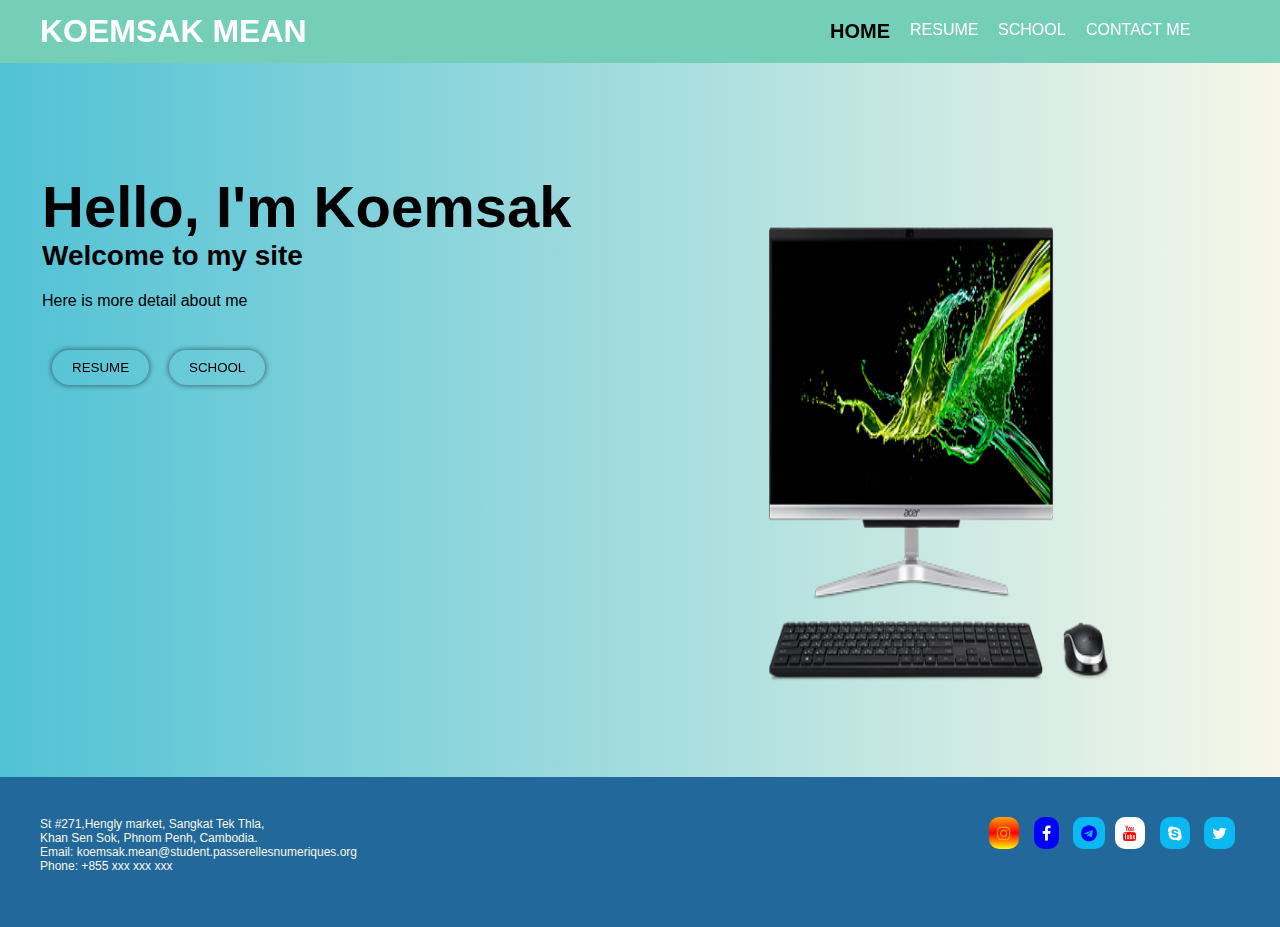
<file: index.html>
<!DOCTYPE html>
<html lang="en">
<head>
    <meta charset="UTF-8">
    <meta name="viewport" content="width=device-width, initial-scale=1.0">
    <title>Koemsak Mean VC1</title>
    <link rel="stylesheet" href="css/hover.css">
    <link rel="stylesheet" href="css/style.css">
    <link rel="shortcut icon" href="images/Android_O_Preview_Logo.png" type="image/x-icon">
    <link rel="stylesheet" href="https://cdnjs.cloudflare.com/ajax/libs/font-awesome/4.7.0/css/font-awesome.min.css">
    <link rel="stylesheet" href="https://cdnjs.cloudflare.com/ajax/libs/animate.css/4.1.1/animate.min.css"/>
</head>
<body>
    <div class="container">
        <h1 class="hvr-bounce-out">KOEMSAK MEAN</h1>
        <ul>
            <li><a href="index.html" class="hvr-bounce-in home"> Home</a></li>
            <li><a href="resumes.html" class="hvr-bounce-in">Resume</a></li>
            <li><a href="school.html" class="hvr-bounce-in">School</a></li>
            <li><a href="contact.html" class="hvr-bounce-in">Contact me</a></li>
        </ul>
    </div>
    <div class="content">
        <div class="text">
            <h1 class="animate__animated animate__bounce" >Hello, I'm Koemsak</h1>
            <h3 class="animate__animated animate__fadeInLeft">Welcome to my site</h3>
            <p class="animate__animated animate__fadeInLeft">Here is more detail about me</p>
            <div class="button animate__animated animate__fadeInLeft">
                <a href="resumes.html" class="hvr-wobble-bottom boutton1" ><button>RESUME</button></a>
                <a href="school.html" class="hvr-wobble-bottom boutton2"><button>SCHOOL</button></a>
            </div>
        </div>
        <div class="image">
            <img src="images/Computer-Acer.png" alt="Hello" class="animate__animated animate__fadeInRight">
        </div>
    </div>
    <footer>
        <div class="text-right">
            <div class="text-name">
                <pre>
St #271,Hengly market, Sangkat Tek Thla,
Khan Sen Sok, Phnom Penh, Cambodia.
Email: koemsak.mean@student.passerellesnumeriques.org
Phone: +855 xxx xxx xxx
                </pre>
            </div>
            <div class="footer-icon">
                <div class="respon1">
                    <a href="https://www.instagram.com/" target="_blank" class="hvr-float-shadow"><i class="fa fa-instagram"></i></a>
                    <a href="https://www.facebook.com/" target="_blank" class="hvr-float-shadow"><i class="fa fa-facebook"></i></a>
                    <a href="https://desktop.telegram.org/" target="_blank" class="hvr-float-shadow"><i class="fa fa-telegram"></i></a>
                </div>
                <div class="respon2">
                    <a href="https://www.youtube.com/" target="_blank" class="hvr-float-shadow"><i class="fa fa-youtube"></i></a>
                    <a href="https://www.skype.com/" target="_blank" class="hvr-float-shadow"><i class="fa fa-skype"></i></a>
                    <a href="https://www.twitter.com/" target="_blank" class="hvr-float-shadow"><i class="fa fa-twitter"></i></a>
                </div>
            </div>
        </div>
    </footer>
</body>
</html>
</file>
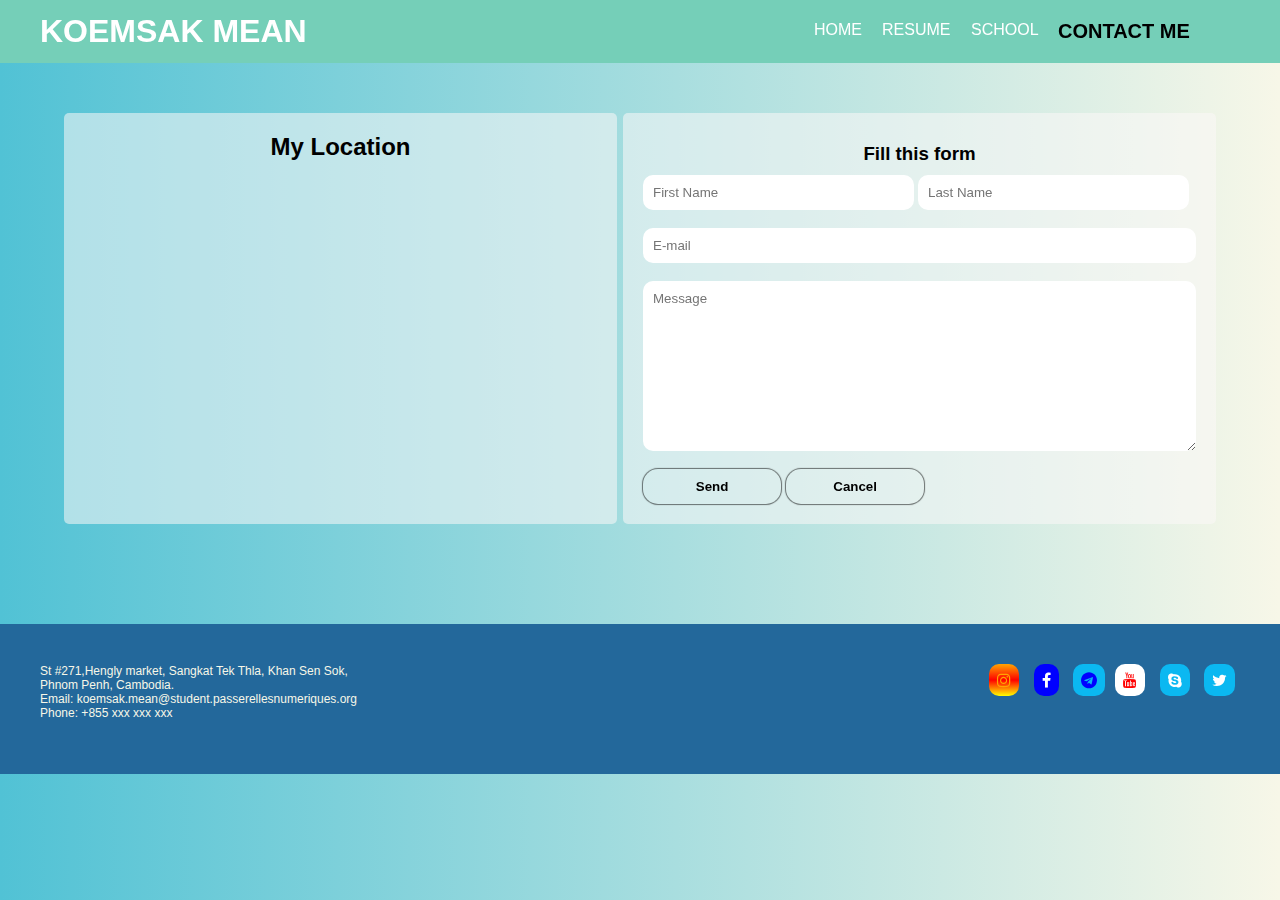
<file: contact.html>
<!DOCTYPE html>
<html lang="en">
<head>
    <meta charset="UTF-8">
    <meta name="viewport" content="width=device-width, initial-scale=1.0">
    <title>Koemsak Mean VC1</title>
    <link rel="stylesheet" href="css/hover.css">
    <link rel="stylesheet" href="css/style.css">
    <link rel="shortcut icon" href="images/Android_O_Preview_Logo.png" type="image/x-icon">
    <link rel="stylesheet" href="https://cdnjs.cloudflare.com/ajax/libs/font-awesome/4.7.0/css/font-awesome.min.css">
    <link rel="stylesheet" href="https://cdnjs.cloudflare.com/ajax/libs/animate.css/4.1.1/animate.min.css"/>

</head>
<body>
    <div class="container">
        <h1 class="hvr-bounce-out">KOEMSAK MEAN</h1>
        <ul>
            <li><a href="index.html" class="hvr-bounce-in">Home</a></li>
            <li><a href="resumes.html" class="hvr-bounce-in">Resume</a></li>
            <li><a href="school.html" class="hvr-bounce-in">School</a></li>
            <li><a href="contact.html" class="hvr-bounce-in contact">Contact me</a></li>
        </ul>
    </div>
    <div class="body-content">
        <div class="location">
            <h1>My Location</h1>
            <iframe class="hvr-glow" src="https://www.google.com/maps/embed?pb=!1m18!1m12!1m3!1d3908.9627716384457!2d104.88457125105327!3d11.554526597466449!2m3!1f0!2f0!3f0!3m2!1i1024!2i768!4f13.1!3m3!1m2!1s0x310951add5e2cd81%3A0x171e0b69c7c6f7ba!2sPasserelles%20Num%C3%A9riques%20Cambodia%20(PNC)!5e0!3m2!1sen!2skh!4v1582872387939!5m2!1sen!2skh" frameborder="0" style="border:0;" allowfullscreen=""></iframe>
        </div>
        <div class="form-content">
            <h3>Fill this form</h3>
            <form action="#">
                <input type="text" placeholder="First Name" class="hvr-glow" required>
                <input type="text" placeholder="Last Name " class="hvr-glow" required><br><br>
                <input type="email" placeholder="E-mail" class="hvr-glow" required><br><br>
                <textarea name="text" id="message" rows="10" placeholder="Message" required class="hvr-glow"></textarea><br><br>
                <input type="submit" value="Send" class="hvr-glow">
                <input type="reset" value="Cancel" class="hvr-glow">
            </form>
        </div>
    </div>


    <footer>
        <div class="text-right">
            <div class="text-name">
                <pre>
St #271,Hengly market, Sangkat Tek Thla, Khan Sen Sok,
Phnom Penh, Cambodia.
Email: koemsak.mean@student.passerellesnumeriques.org
Phone: +855 xxx xxx xxx
                </pre>
            </div>
            <div class="footer-icon">
                <div class="respon1">
                    <a href="https://www.instagram.com/" target="_blank" class="hvr-float-shadow"><i class="fa fa-instagram"></i></a>
                    <a href="https://www.facebook.com/" target="_blank" class="hvr-float-shadow"><i class="fa fa-facebook"></i></a>
                    <a href="https://desktop.telegram.org/" target="_blank" class="hvr-float-shadow"><i class="fa fa-telegram"></i></a>
                </div>
                <div class="respon2">
                    <a href="https://www.youtube.com/" target="_blank" class="hvr-float-shadow"><i class="fa fa-youtube"></i></a>
                    <a href="https://www.skype.com/" target="_blank" class="hvr-float-shadow"><i class="fa fa-skype"></i></a>
                    <a href="https://www.twitter.com/" target="_blank" class="hvr-float-shadow"><i class="fa fa-twitter"></i></a>
                </div>
            </div>
        </div>
    </footer>
</body>
</html>
</file>
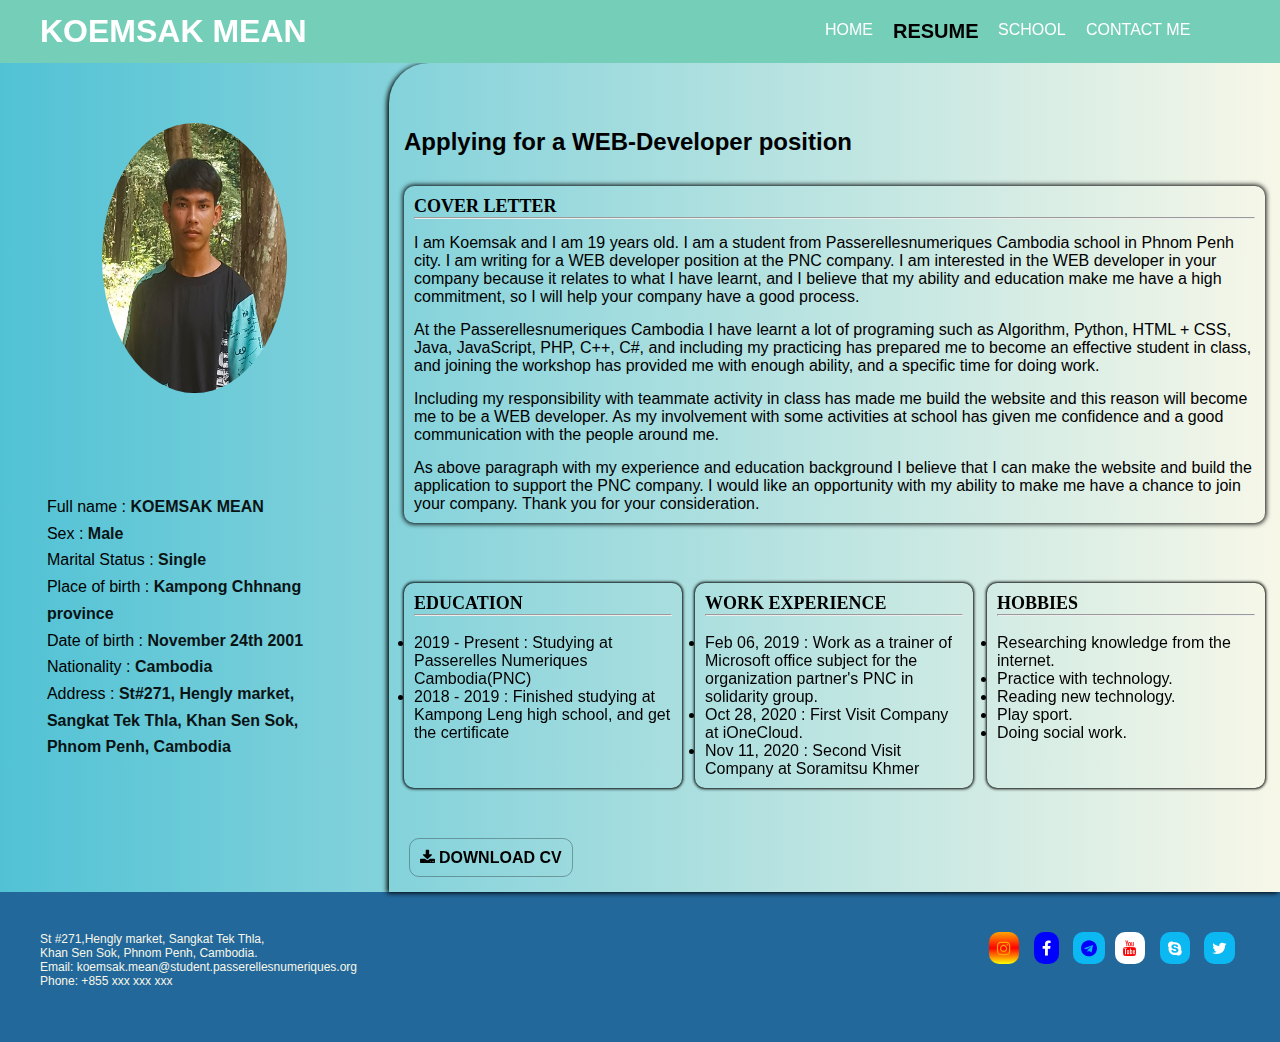
<file: resumes.html>
<!DOCTYPE html>
<html lang="en">
<head>
    <meta charset="UTF-8">
    <meta name="viewport" content="width=device-width, initial-scale=1.0">
    <title>Koemsak Mean VC1</title>
    <link rel="stylesheet" href="css/hover.css">
    <link rel="stylesheet" href="css/style.css">
    <link rel="shortcut icon" href="images/Android_O_Preview_Logo.png" type="image/x-icon">
    <link rel="stylesheet" href="https://cdnjs.cloudflare.com/ajax/libs/font-awesome/4.7.0/css/font-awesome.min.css">
    <link rel="stylesheet" href="https://cdnjs.cloudflare.com/ajax/libs/animate.css/4.1.1/animate.min.css"/>
    
</head>
<body>
    <div class="container">
        <h1 class="hvr-bounce-out">KOEMSAK MEAN</h1>
        <ul>
            <li><a href="index.html" class="hvr-bounce-in">Home</a></li>
            <li><a href="resumes.html" class="hvr-bounce-in resume">Resume</a></li>
            <li><a href="school.html" class="hvr-bounce-in">School</a></li>
            <li><a href="contact.html" class="hvr-bounce-in">Contact me</a></li>
        </ul>
    </div>
    <div class="personal-cv">
        <div class="animate__animated animate__fadeInLeft data">
            <img src="images/Koemsak.PNG" alt="Hello">
            <div class="address ">
                <p>Full name   : <span>KOEMSAK MEAN</span></p>
                <P>Sex         : <span>Male</span></P>
                <p>Marital Status : <span>Single</span></p>
                <p>Place of birth : <span>Kampong Chhnang province</span></p>
                <p>Date of birth : <span>November 24th 2001</span></p>
                <p>Nationality : <span>Cambodia</span></p>
                <p>Address : <span>St#271, Hengly market, Sangkat Tek Thla, Khan Sen Sok, Phnom Penh, Cambodia</span></p>
            </div>
        </div>
        <div class="cv">
            <h2>Applying for a WEB-Developer position</h2>
            <div class="cover-letter">
                <h1>COVER LETTER</h1><hr>
                <p>I am Koemsak and I am 19 years old. I am a student from Passerellesnumeriques Cambodia school in Phnom Penh city. I am writing for a WEB developer position at the PNC company. I am interested in the WEB developer in your company because it relates to what I have learnt, and I believe that my ability and education make me have a high commitment, so I will help your company have a good process.</p>
                <p>At the Passerellesnumeriques Cambodia I have learnt a lot of programing such as Algorithm, Python, HTML + CSS, Java, JavaScript, PHP, C++, C#, and including my practicing has prepared me to become an effective student in class, and joining the workshop has provided me with enough ability, and a specific time for doing work.</p>
                <p>Including my responsibility with teammate activity in class has made me build the website and this reason will become me to be a WEB developer. As my involvement with some activities at school has given me confidence and a good communication with the people around me.</p>
                <p>As above paragraph with my experience and education background I believe that I can make the website and build the application to support the PNC company. I would like an opportunity with my ability to make me have a chance to join your company. Thank you for your consideration.</p>
            </div>
            <div class="card">
                <div class="education hvr-bounce-out">
                    <h1>EDUCATION</h1><hr><br>
                    <li>2019 - Present : Studying at Passerelles Numeriques Cambodia(PNC)</li>
                    <li>2018 - 2019 : Finished studying at Kampong Leng high school, and get the certificate</li>
                </div>
                <div class="experience hvr-bounce-out">
                    <h1>WORK EXPERIENCE</h1><hr><br>
                    <li>Feb 06, 2019 : Work as a trainer of Microsoft office subject for the organization partner's PNC in solidarity group.</li>
                    <li>Oct 28, 2020 : First Visit Company at iOneCloud.</li>
                    <li>Nov 11, 2020 : Second Visit Company at Soramitsu Khmer</li>
                </div>
                <div class="hobbies hvr-bounce-out">
                    <h1>HOBBIES</h1><hr><br>
                    <li>Researching knowledge from the internet.</li>
                    <li>Practice with technology.</li>
                    <li>Reading new technology.</li>
                    <li>Play sport.</li>
                    <li>Doing social work.</li>
                </div>
            </div>
            <div class="down">
                <div class="download fa fa-download hvr-glow">
                    <a href="cv/CV_Koemsak.pdf" download> DOWNLOAD CV</a>
                </div>
            </div>
        </div>
    </div>
    <footer>
        <div class="text-right">
            <div class="text-name">
                <pre>
St #271,Hengly market, Sangkat Tek Thla,
Khan Sen Sok, Phnom Penh, Cambodia.
Email: koemsak.mean@student.passerellesnumeriques.org
Phone: +855 xxx xxx xxx
                </pre>
            </div>
            <div class="footer-icon">
                <div class="respon1">
                    <a href="https://www.instagram.com/" target="_blank" class="hvr-float-shadow"><i class="fa fa-instagram"></i></a>
                    <a href="https://www.facebook.com/" target="_blank" class="hvr-float-shadow"><i class="fa fa-facebook"></i></a>
                    <a href="https://desktop.telegram.org/" target="_blank" class="hvr-float-shadow"><i class="fa fa-telegram"></i></a>
                </div>
                <div class="respon2">
                    <a href="https://www.youtube.com/" target="_blank" class="hvr-float-shadow"><i class="fa fa-youtube"></i></a>
                    <a href="https://www.skype.com/" target="_blank" class="hvr-float-shadow"><i class="fa fa-skype"></i></a>
                    <a href="https://www.twitter.com/" target="_blank" class="hvr-float-shadow"><i class="fa fa-twitter"></i></a>
                </div>
            </div>
        </div>
    </footer>
</body>
</html>
</file>
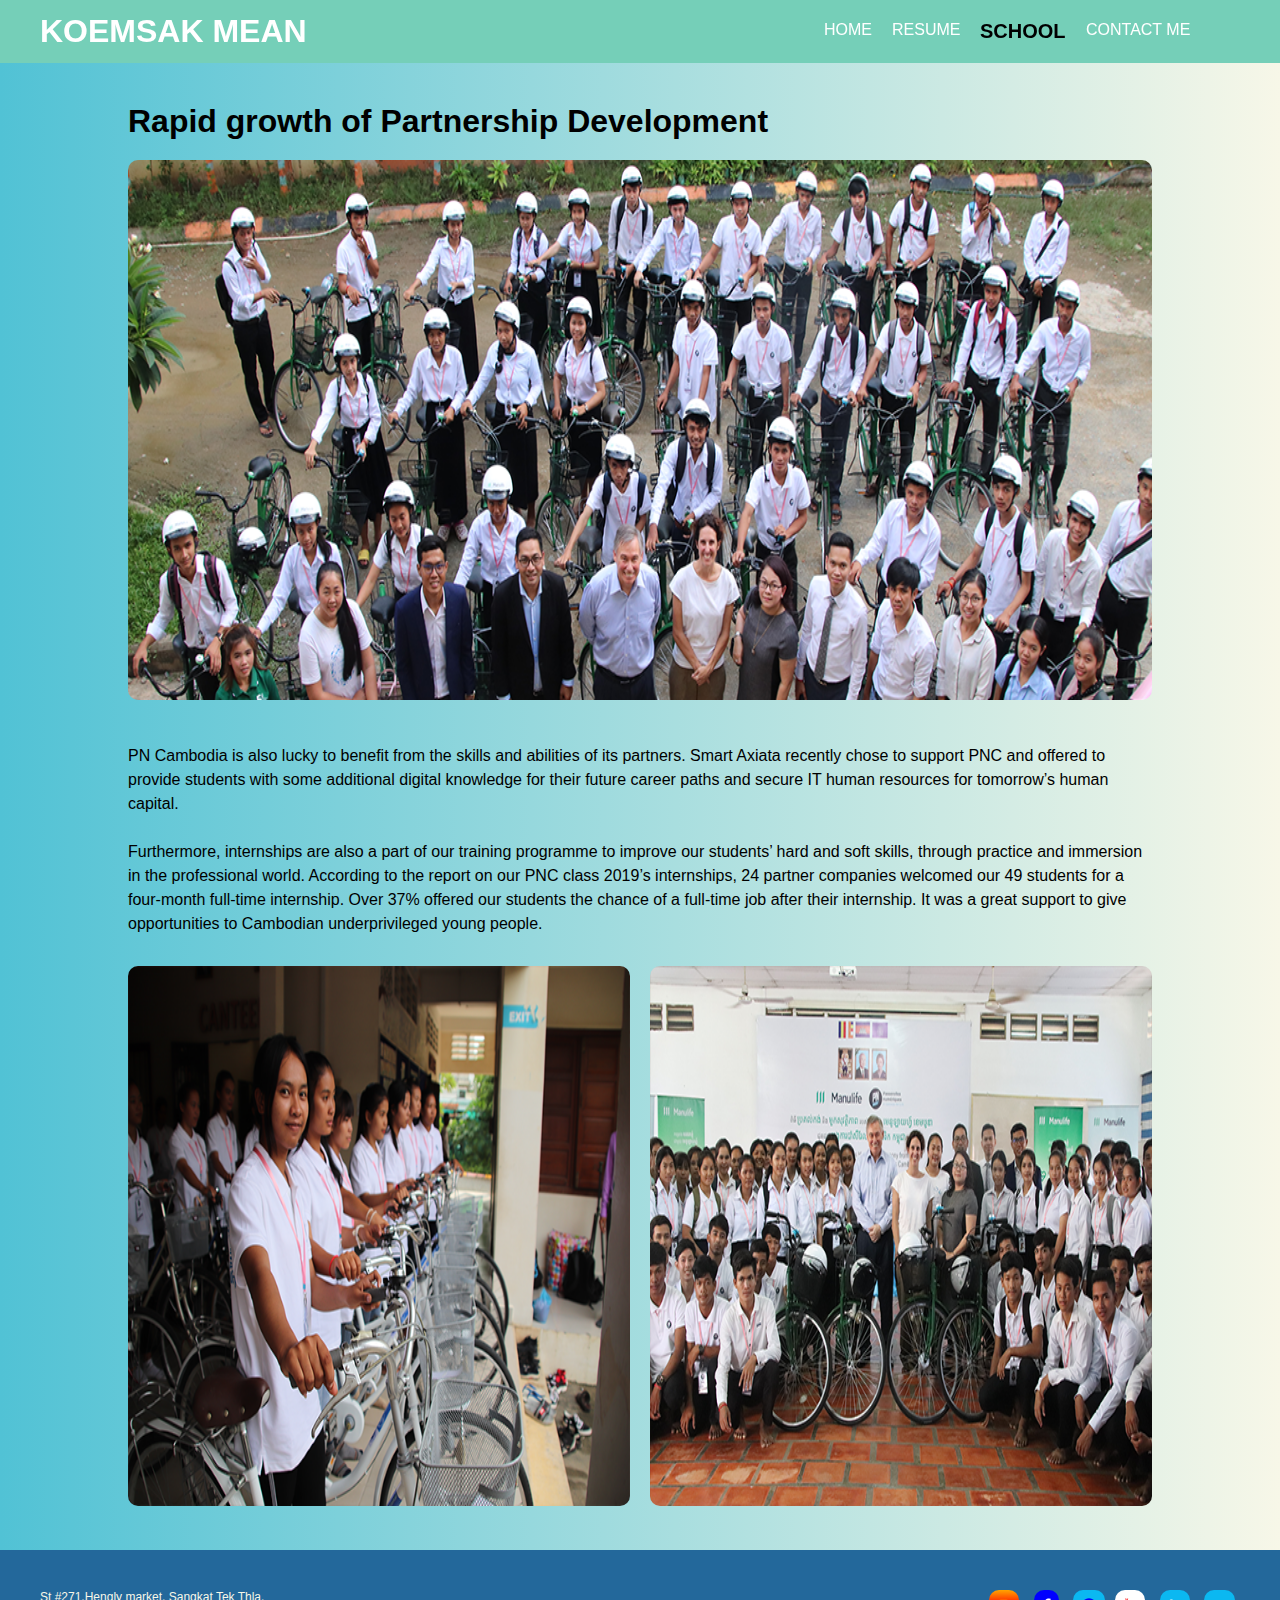
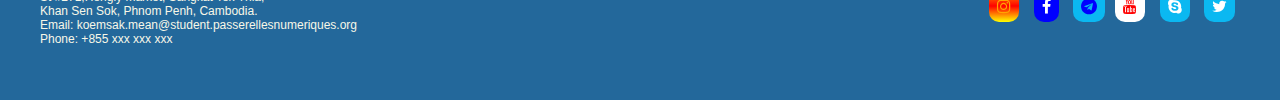
<file: school.html>
<!DOCTYPE html>
<html lang="en">
<head>
    <meta charset="UTF-8">
    <meta name="viewport" content="width=device-width, initial-scale=1.0">
    <title>Koemsak Mean VC1</title>
    <link rel="stylesheet" href="css/hover.css">
    <link rel="stylesheet" href="css/style.css">
    <link rel="shortcut icon" href="images/Android_O_Preview_Logo.png" type="image/x-icon">
    <link rel="stylesheet" href="https://cdnjs.cloudflare.com/ajax/libs/font-awesome/4.7.0/css/font-awesome.min.css">
    <link rel="stylesheet" href="https://cdnjs.cloudflare.com/ajax/libs/animate.css/4.1.1/animate.min.css"/>
</head>
<body>
    <div class="container">
        <h1 class="hvr-bounce-out">KOEMSAK MEAN</h1>
        <ul>
            <li><a href="index.html" class="hvr-bounce-in"> Home</a></li>
            <li><a href="resumes.html" class="hvr-bounce-in">Resume</a></li>
            <li><a href="school.html" class="hvr-bounce-in school">School</a></li>
            <li><a href="contact.html" class="hvr-bounce-in">Contact me</a></li>
        </ul>
    </div>
    <div class="school-img">
        <h1>Rapid growth of Partnership Development</h1>
        <img src="images/pnc.png" alt="Hello">

        <div class="school-text">
            <p>PN Cambodia is also lucky to benefit from the skills and abilities of its partners. Smart Axiata recently chose to support PNC and offered to provide students with some additional digital knowledge for their future career paths and secure IT human resources for tomorrow’s human capital.</p><br>
            <p>Furthermore, internships are also a part of our training programme to improve our students’ hard and soft skills, through practice and immersion in the professional world. According to the report on our PNC class 2019’s internships, 24 partner companies welcomed our 49 students for a four-month full-time internship. Over 37% offered our students the chance of a full-time job after their internship. It was a great support to give opportunities to Cambodian underprivileged young people.
    
        </div>
        </p>
        <div class="two-img">
            <div class="img1">
                <img src="images/IMG_5508.png" alt="">
            </div>
            <div class="img2">
                <img src="images/IMG_5915.png" alt="">
            </div>
        </div>
    </div>
    <footer>
        <div class="text-right">
            <div class="text-name">
                <pre>
St #271,Hengly market, Sangkat Tek Thla,
Khan Sen Sok, Phnom Penh, Cambodia.
Email: koemsak.mean@student.passerellesnumeriques.org
Phone: +855 xxx xxx xxx
                </pre>
            </div>
            <div class="footer-icon">
                <div class="respon1">
                    <a href="https://www.instagram.com/" target="_blank" class="hvr-float-shadow"><i class="fa fa-instagram"></i></a>
                    <a href="https://www.facebook.com/" target="_blank" class="hvr-float-shadow"><i class="fa fa-facebook"></i></a>
                    <a href="https://desktop.telegram.org/" target="_blank" class="hvr-float-shadow"><i class="fa fa-telegram"></i></a>
                </div>
                <div class="respon2">
                    <a href="https://www.youtube.com/" target="_blank" class="hvr-float-shadow"><i class="fa fa-youtube"></i></a>
                    <a href="https://www.skype.com/" target="_blank" class="hvr-float-shadow"><i class="fa fa-skype"></i></a>
                    <a href="https://www.twitter.com/" target="_blank" class="hvr-float-shadow"><i class="fa fa-twitter"></i></a>
                </div>
            </div>
        </div>
    </footer>
</body>
</html>
</file>
<file: css/style.css>
@import url('https://fonts.googleapis.com/css2?family=Yusei+Magic&display=swap');
* {
    padding: 0;
    margin: 0;
    font-family: sans-serif;
}
body {
    background: linear-gradient(to right, #51c2d5, #f7f7e8);
    overflow-x: hidden;
    margin: 0;
    padding: 0;
}
.container {
    background: #75cfb8;
    padding: 10px;
    display: flex;
    justify-content: space-between;
    position: sticky;
    top: 0;
    z-index: 99;
}
ul {
    list-style: none;
    display: flex;
    justify-content: flex-end;
    margin-right: 70px;
}
ul li {
    padding: 10px;
}
ul li a{
    color: white;
    text-decoration: none;
    text-transform: uppercase;
}
.container h1 {
    color: white;
    margin-left: 30px;
    cursor: pointer;
    display: flex;
    align-items: center;
}
/* Home page */
.content {
    width: 95%;
    margin: auto;
    display: flex;
    justify-content: space-between;
}
.container ul li a:hover {
    font-weight: bolder;
}
.home {
    color: black;
    font-weight: bolder;
    font-size: 20px;
}
.resume {
    color: black;
    font-weight: bolder;
    font-size: 20px;
}
.contact {
    color: black;
    font-weight: bolder;
    font-size: 20px;
}
.school {
    color: black;
    font-weight: bolder;
    font-size: 20px;
}
.image {
    width: 45%;
    margin-bottom: 50px;
    margin-top: 120px;
    
}
.box-img {
    display: flex;
    flex-direction: column;
    width: 70%;
    background: #83e6bd98;
    display: flex;
    justify-content: center;
    padding: 20px;
}
img {
    width: 80%;
    height: 60vh;
    margin-top: 30px;
    margin: auto;
    border-radius: 10px;
}
.box-img h1 {
    margin-top: 20px;
    text-align: center;
    font-family: 'Yusei Magic', sans-serif;
}
.box-icon {
    background: #000;
    width: 70%;
    padding: 20px;
    text-align: center;
}
.fa {
    padding: 8px;
    margin-left: 5px;
    margin-right: 5px;
}
.fa-facebook {
    background: blue;
    color: white;
    border-radius: 10px;
}
.fa-instagram {
    background: linear-gradient( orange, red, yellow);
    color: orange;
    border-radius: 10px;
}
.fa-telegram {
    background: #0bb8f1;
    color: blue;
    border-radius: 10px;
}
.fa-youtube {
    background: white;
    color: red;
    border-radius: 10px;
}
.fa-skype {
    background: #0bb8f1;
    color: white;
    border-radius: 10px;
}
.fa-twitter {
    background:  #0bb8f1;
    color: white;
    border-radius: 10px;
}
.text {
    width: 55%;
    margin-top: 100px;
    padding: 10px;
}
.text h1 {
    font-size: 58px;
}
.text h3 {
    font-size: 28px;
}
.text p {
    font-weight:530;
    margin-top: 20px;
}
.button {
    margin-top: 40px;
    color: black;
    display: flex;
}
.button button {
    box-shadow: 0 0 5px 1px #00000071;
    padding: 10px 20px;
    margin-right: 10px;
    margin-left: 10px;
    border-radius: 30px;
    border: none;
    outline: none;
    background: none;
}
.button a {
    text-decoration: none;
}

.button p {
    margin-top: 60px;
    line-height: 20pt;
}
.resume-size {
    width: 95%;
    margin: auto;
    margin-bottom: 100px;
}
.size-sume {
    display: flex;
    justify-content: space-between;
    margin-top: 70px;
    margin-bottom: 70px;
}
.size-sume button {
    width: 15%;
    padding: 10px;
    outline: none;
    border-radius: 30px;
    background: blue;
    color: white;
    border: none;
    box-shadow: 1px 1px 3px 3px lightskyblue;
    cursor: pointer;
}
.data {
    width: 70%;
    margin-bottom: 30px;
    margin-top: 30px;
    line-height: 18pt;
    display: flex;
    justify-content: space-between;
}
span {
    font-weight: 550;
    opacity: 0.9;
}
.cv-pic {
    display: flex;
    justify-content: space-between;
    margin-bottom: 40px;
}
.pic {
    width: 40%;
}
.address {
    width: 35%;
    margin-top: 40px;
    line-height: 20pt;
}
.pic img {
    width: 35%;
    height: 35vh;
    display: flex;
    justify-content: flex-end;
}

/* This is the resume page style */
.personal-cv {
    display: flex;
    justify-content: space-between;
}
.data {
    width: 30%;
    display: flex;
    flex-direction: column;
    padding: 10px;
}
.data img {
    border-radius: 50%;
    width: 50%;
    height: 30vh;
    margin-top: 20px;
}
.address {
    width: 80%;
    margin: auto;
    margin-top: 10px;
}
.cv {
    width: 70%;
    border-top-left-radius: 40px;
    box-shadow: -2px 1px 5px ;
    padding: 15px;
}
.cv h2 {
    color: black;
    margin-top: 50px;
    font-weight: 500px;
}
.cover-letter {
    padding: 10px;
    border-radius: 10px;
    margin-top: 30px;
    box-shadow: 0 0 5px 1px ;
}
.cover-letter p {
    margin-top: 15px;
    color: black;
}
.card {
    display: flex;
    justify-content: space-between;
    margin-top: 10px;
}
.education,
.experience,
.hobbies {
    box-shadow: 0 0 3px 1px;
    width: 30%;
    margin-top: 50px;
    padding: 10px;
    border-radius: 10px;
}
.education li,
.experience li,
.hobbies li {
    color: black;
}
.cover-letter h1,
.education h1,
.experience h1,
.hobbies h1 {
    font-weight: 500px;
    font-family: 'Times New Roman', Times, serif;
    font-size: 18px;
}
.down {
    display: flex;
    justify-content: space-between;
}
.download {
    margin-top: 50px;
    padding: 10px;
    border-radius: 10px;
    text-align: center;
    border: 1px solid #0000004b;
}
.download a {
    color: black;
    text-decoration: none;
    font-weight: bold;
}
/* Add animation text */
.animate__animated.animate__bounce,
.animate__animated.animate__fadeInRight,
.animate__animated.animate__fadeInLeft,
.animate__animated.animate__bounceInRight {
    --animate-duration: 3s;
}


footer {
    background: #23689b;
    padding: 40px;
}
.text-right {
    display: flex;
    justify-content: space-between;
    width: 100%;
}
.text-name {
    width: 50%;
}
.text-name pre {
    color: #f7f7e8;
    font-size: 12px;
    line-height: normal;
}
.footer-icon {
    display: flex;
    width: 50%;
    justify-content: flex-end;
}

/* This is the contact page style */
.body-content {
    
    display: flex;
    flex-wrap: wrap;
    justify-content: space-between;
    width: 90%;
    margin: auto;
    margin-top: 50px;
    margin-bottom: 100px;
}
.location {
    background: #fcf7f78c;
    padding: 20px;
    width: 48%;
    box-sizing: border-box;
    border-radius: 5px;
}
.location h1 {
    margin-bottom: 10px;
    color: black;
    text-align: center;
    font-size: 24px;
}
iframe {
    width: 100%;
    height: 300px;
    border-radius: 5px;
}
.form-content {
    width: 48%;
    background: #fcf7f78c;
    padding: 20px;
    border-radius: 5px;
}
.form-content h3 {

    text-align: center;
    margin: 10px;
}
input[type="text"] {
    width: 49%;
    box-sizing: border-box;
    padding: 10px;
    outline: none;
    border: none;
    border-radius: 10px;
}
input[type="email"] {
    width: 100%;
    box-sizing: border-box;
    padding: 10px;
    outline: none;
    border: none;
    border-radius: 10px;
}
textarea {
    width: 100%;
    box-sizing: border-box;
    padding: 10px;
    outline: none;
    border: none;
    border-radius: 10px;
}
input[type="submit"],
input[type="reset"] {
    width: 25%;
    box-sizing: border-box;
    padding: 10px;
    outline: none;
    border: none;
    border-radius: 15px;
    color: black;
    font-weight: bold;
    cursor: pointer;
    box-shadow: 0 0 1px 1px #00000088;
    background: none;
}

/* This is School pages style*/

.school-img {
    width: 80%;
    padding: 40px;
    margin: auto;

}
.school-img h1 {
    margin-bottom: 20px;
}
.school-img img {
    width: 100%;
    box-sizing: border-box;

}
.two-img {
    display: flex;
    justify-content: space-between;
    margin-top: 30px;
}
.img1 {
    width: 49%;
}
.img2 {
    width: 49%;
}
.school-text {
    margin-top: 40px;
    line-height: 1.5;
}

/* Create responsive */

@media screen and (max-width: 1120px){
    body {
        margin: 0;
        padding: 0;
    }

/* Create responsive for Resume page */
    .personal-cv {
        display: flex;
        flex-direction: column;
    }
    .data {
        width: 90%;
        margin: auto;
        margin-top: 10px;
        margin-bottom: 10px;
        border-radius: 15px;
        box-shadow: 0 0 5px;
    }
    .data img {
        width: 30%;
        height: 20vh;
    }
    .cv {
        width: 97%;
        padding: 10px;
        box-shadow: none;
    }
    .card {
        display: flex;
        flex-wrap: wrap;
        width: 100%;
        margin-top: 0;
    }
    .education {
        width: 46%;
    }
    .experience {
        width: 46%;
    }
    .hobbies {
        width: 100%;
        margin-top: 20px;
    }
/* Create responsive for school page */
    .school-img h1 {
        font-size: 28px;
    }
    .school-img img {
        height: 50vh;
    }
    .two-img {
        display: flex;
        flex-direction: column;
    }
    .img1 {
        width: 100%;
        margin-bottom: 20px;
    }
    .img2 {
        width: 100%;
    }
    .img1 img,
    .img2 img {
        height: 80vh;
    }
/* Create responsive for contact page */
    .body-content {
        padding: 30px;
        width: 90%;
        margin: auto;
    }
    .location {
        width: 100%;
        box-sizing: border-box;
        margin-bottom: 30px;
        box-shadow: 0 0 10px 1px #0000005d;
    }
    .form-content {
        width: 100%;
        box-sizing: border-box;
        box-shadow: 0 0 10px 1px #0000005d;
    }
}
@media screen and (max-width: 768px) {
    /* Create responsive for navbar all page */
    .container {
        display: flex;
        flex-direction: column;
        text-align: center;
        overflow-x: hidden;
        position: static;
    }
    .container h1 {
        margin: 0;
        margin: auto;
    }
    .container ul {
        margin: 0;
        display: flex;
        flex-direction: column;
        text-align: center;
    }
    .container .menu{
        display: block;
        width: 100px;
        text-align: center;
    }
/* Create responsive for home page */
    .content {
        display: flex;
        flex-direction: column;
    }
    .text {
        width: 100%;
        text-align: center;
    }
    .text h1 {
        font-size: 48px;
    }
    .button {
        width: 50%;
        margin-top: 50px;
        display: flex;
        flex-direction: column;
        margin: auto;
    }
    .button button {
        margin: 10px;
        padding: 10px 40%;
        box-sizing: border-box;
    }
    .image {
        width: 100%;
        margin-top: 0%;
        text-align: center;
    }
    .image img {
        height: 70vh;
    }
/* Resume page */
    .data img {
        width: 30%;
        height: 20vh;
    }
/* Create responsive for footer */
    .text-right {
        display: flex;
        flex-direction: column;
    }
    .footer-icon {
        justify-content: flex-start;
    }
/* Create responsive for school page */
    .school-img h1 {
        font-size: 28px;
    }
    .school-img img {
        height: 40vh;
    }
    .two-img {
        display: flex;
        flex-direction: column;
    }
    .img1 {
        width: 100%;
        margin-bottom: 20px;
    }
    .img2 {
        width: 100%;
    }
    .img1 img,
    .img2 img {
        height: 50vh;
    }
}
@media screen and (min-width: 10px) and (max-width: 600px) and (orientation: portrait){
    .footer-icon {
        display: flex;
        flex-direction: column;
    }
    
    .fa {
        margin-top: 20px;
    }
    .button button {
        padding: 10px 20%;
        box-sizing: border-box;
    }
/* Create responsive for resume page */
    .data img {
        height: 20vh;
    }
    .education {
        width: 100%;
    }
    .experience {
        width: 100%;
        margin-top: 20px;
    }
/* Create responsive for school page */
    .school-img h1 {
        font-size: 20px;
    }
    .school-img img {
        height: 30vh;
    }
    .img1 img,
    .img2 img {
        height: 35vh;
    }
/* Create responsive for contact page */
    .location iframe {
        height: 200px;
    }
    textarea {
        height: 15vh;
    }
    input[type="text"] {
        width: 100%;
        margin-top: 17px;
    }
    input[type="submit"],
    input[type="reset"] {
        width: 100%;
    }
    input[type="reset"] {
        margin-top: 17px;
    }
/* Hoem page */
    .image img {
        height: 40vh;
    }
}
</file>
